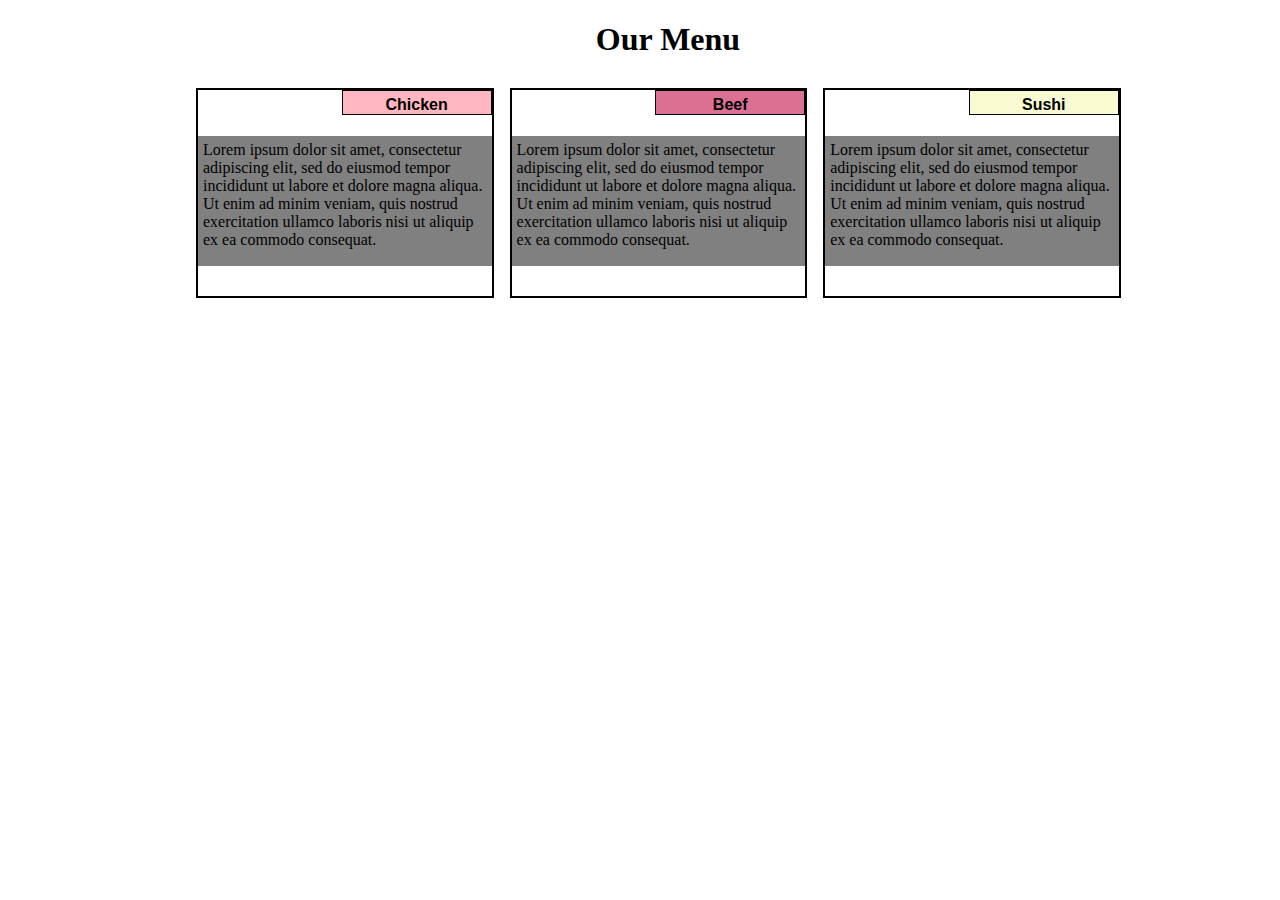
<file: Menu.html>
<!doctype HTML>
<html lang='en'>
<body>
<head>
<title>Our Menu</title>

<meta name='viewport' content='width=device-width, initial-scale=1.0'/>
<meta charset='utf-8'>
<link rel='stylesheet' href='stylesheets.css'/>
</head>
<h1>Our Menu</h1>


	<div class='container'>
	 <section class='section1'>
		<h4 class='chicken'>Chicken</h4>
		<p> Lorem ipsum dolor sit amet, consectetur adipiscing elit, sed do eiusmod tempor incididunt ut labore et dolore magna aliqua. Ut enim ad minim veniam, quis nostrud exercitation ullamco laboris nisi ut aliquip ex ea commodo consequat.</p></section>

	 <section class='section2'>
		<h4 class='beef'>Beef</h4>
		<p> Lorem ipsum dolor sit amet, consectetur adipiscing elit, sed do eiusmod tempor incididunt ut labore et dolore magna aliqua. Ut enim ad minim veniam, quis nostrud exercitation ullamco laboris nisi ut aliquip ex ea commodo consequat. </p></section>

	 <section class='section3'>
		<h4 class='sushi'>Sushi</h4>
		<p> Lorem ipsum dolor sit amet, consectetur adipiscing elit, sed do eiusmod tempor incididunt ut labore et dolore magna aliqua. Ut enim ad minim veniam, quis nostrud exercitation ullamco laboris nisi ut aliquip ex ea commodo consequat. </p></section>

	</div>

</body>
</html>
</file>
<file: stylesheets.css>
* {
	box-sizing:  border-box;

}

html {
	width:  100%;
	margin-right:  auto;
	margin-left:  20px;
}

body {
	width:  100%;
}
p {
	background-color:  grey;
	clear:  right;
	margin-top:  10px;
	width:  100%;
	height:  130px;
	text-align: left;
	padding: 5px;
	overflow:  hidden;
}

.container {
	max-width:  960px;
	margin-left:  auto;
	margin-right:  auto;
	
}


section {
	border: 2px solid black;
	height: 210px;
	width:  32%;
	margin:  8px;
	box-sizing: border-box;
	float:  left;
	

}

h4 {
	font-family:  sans-serif;
	float:  right;
	border:  1px solid black;
	margin-top:  0px;
	width:  150px;
	height:  25px;
	text-align:  center;
	padding-top:  5px;

}

h1 {
	text-align: center;
	vertical-align: center;

}


.chicken {
	background-color:  lightpink;
}

.beef {
	background-color: palevioletred;
}

.sushi {
	background-color: lightgoldenrodyellow;
}


@media(max-width:766px) {
	.section1 {
		width:  100%;
	}
	.section2 {
		width:  100%;
	}
	.section3 {
		width:  100%;
	}
}

@media(min-width:767px) and (max-width:992px) {
	.section1 {
		width:  45%;
	}
	.section2 {
		width:  45%;	
	}
	.section3 {
		width:  92%;
	}
}

@media(min-width:993px) {
	.section1 {
		width:  31%;
	}
	.section2 {
		width:  31%;
	}
	.section3 {
		width:  31%;
	}
}
</file>
